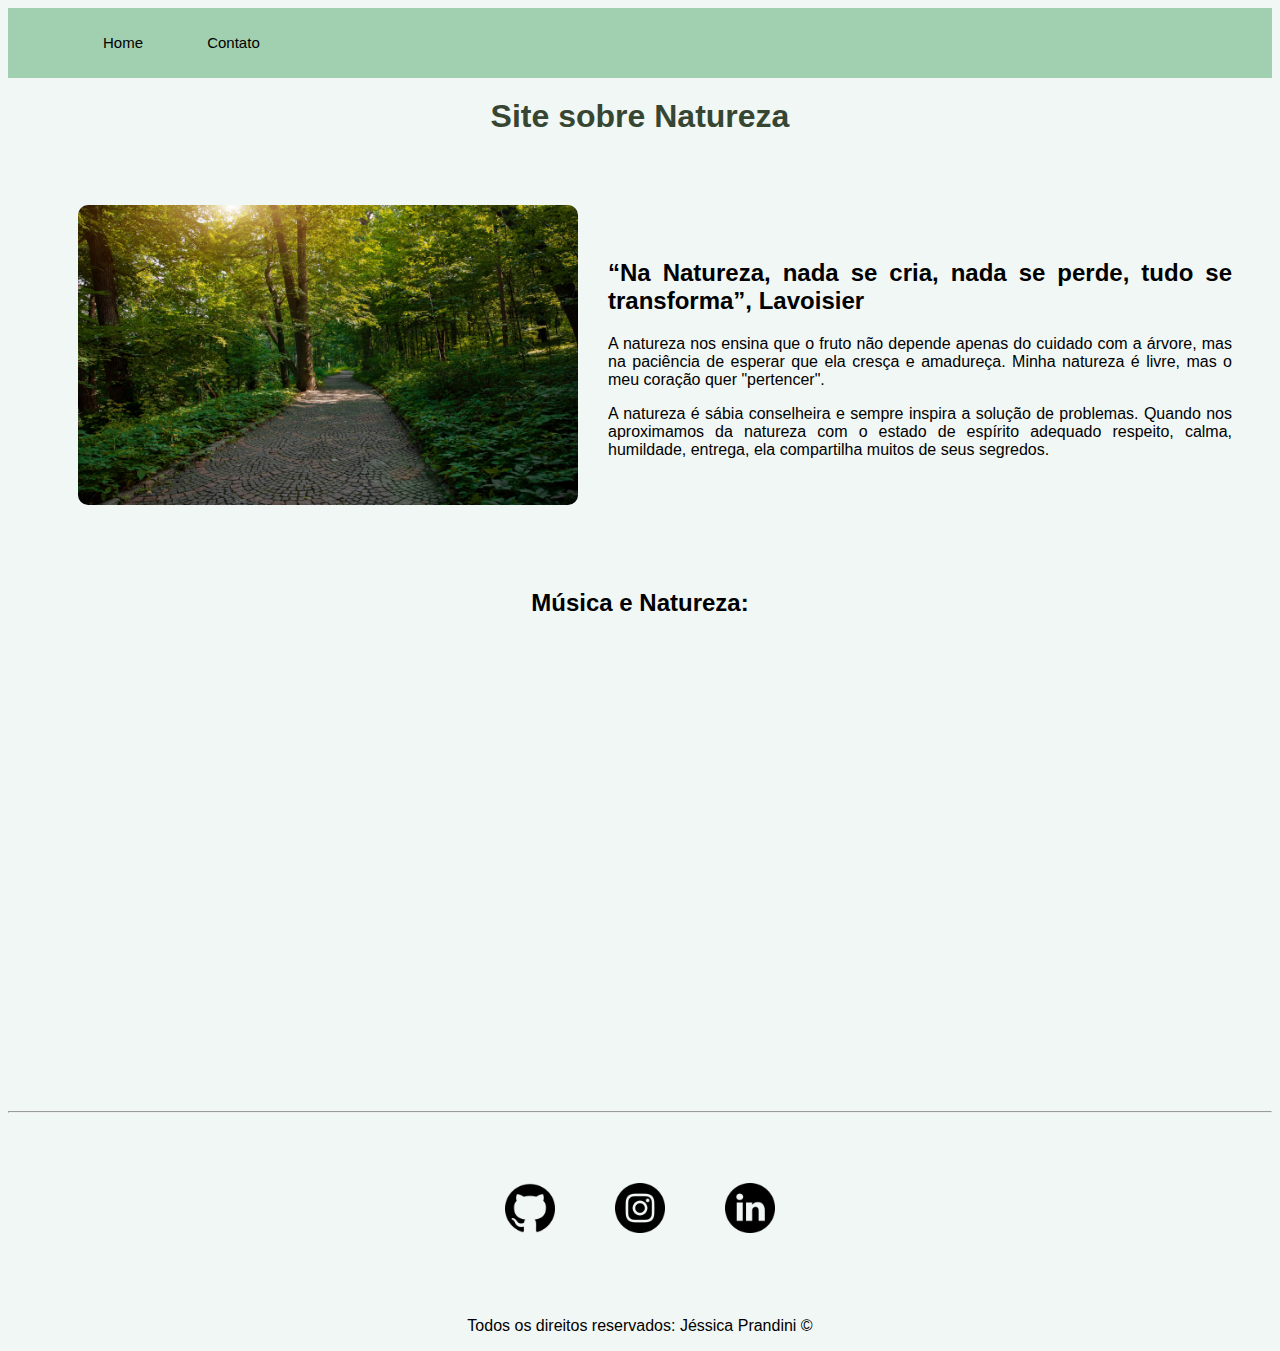
<file: index.html>
<!DOCTYPE html>
<html lang="pt-br">

<head>
    <meta charset="UTF-8">
    <meta name="viewport" content="width=device-width, initial-scale=1.0">
    <title>Natureza</title>
    <link rel="stylesheet" href="assets/css/style.css">
</head>

<body>

    <nav>
        <ul class="menu">
            <a href="index.html">
                <li>Home</li>
            </a>
            <a href="contato.html">
                <li>Contato</li>
            </a>
        </ul>
    </nav>

    <h1>Site sobre Natureza</h1>
    <div class="container">

        <div>
            <img class="imgfloresta" src="assets/img/floresta.png" alt="Foto de uma floresta de arvores com um caminho">
        </div>

        <div class="text">
            <h2>“Na Natureza, nada se cria, nada se perde, tudo se transforma”, Lavoisier</h2>

            <p>A natureza nos ensina que o fruto não depende apenas do cuidado com a árvore, mas na paciência de esperar que ela cresça e amadureça. Minha natureza é livre, mas o meu coração quer "pertencer".
            </p>
            <p>A natureza é sábia conselheira e sempre inspira a solução de problemas. Quando nos aproximamos da natureza com o estado de espírito adequado respeito, calma, humildade, entrega, ela compartilha muitos de seus segredos.
            </p>

        </div>
    </div>

    <h2 class="center">Música e Natureza:</h2>
    <div class="container">
        <div class="player">
            <iframe width="610" height="400" src="https://www.youtube.com/embed/_2c8YZwzaMk" title="YouTube video player" frameborder="0" allow="accelerometer; autoplay; clipboard-write; encrypted-media; gyroscope; picture-in-picture" allowfullscreen></iframe>
        </div>
    </div>

    <hr>
    <footer>
        <div class="container">
            <a href="https://github.com/jessicaprandini" target="_blank">
                <img class="tm-social" src="assets/img/github.png" alt="Logo GitHub">
            </a>

            <a href="https://www.instagram.com/jehprandini/" target="_blank">
                <img class="tm-social" src="assets/img/instagram.png" alt="Logo Instagram">
            </a>

            <a href="https://www.linkedin.com/in/jessicaprandini/" target="_blank">
                <img class="tm-social" src="assets/img/linkedin.png" alt="Logo Linkedin">
            </a>
        </div>
        <p class="center">
            Todos os direitos reservados: Jéssica Prandini &copy
        </p>

    </footer>

</body>

</html>
</file>
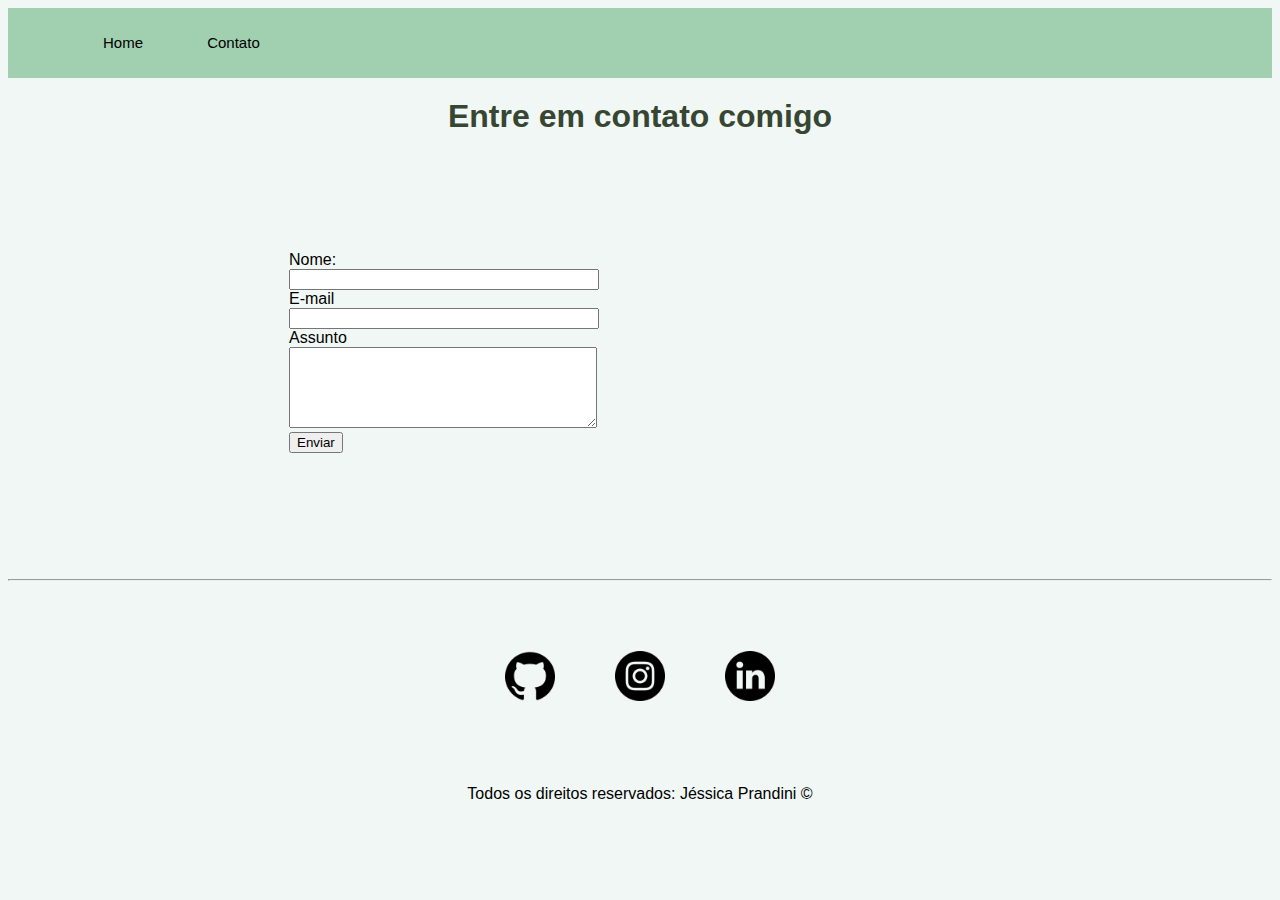
<file: contato.html>
<!DOCTYPE html>
<html lang="pt-br">

<head>
  <meta charset="UTF-8">
  <meta http-equiv="X-UA-Compatible" content="IE=edge">
  <meta name="viewport" content="width=device-width, initial-scale=1.0">
  <title>Contato</title>
  <link rel="stylesheet" href="assets/css/style.css">
</head>

<body>

  <nav>
    <ul class="menu">
      <a href="index.html">
        <li>Home</li>
      </a>
      <a href="contato.html">
        <li>Contato</li>
      </a>
    </ul>
  </nav>

  <h1 class="center">Entre em contato comigo</h1>
  <div class="container mb-50">

    <div class="div-contato">
      <form>
        <label for="nome">Nome:</label>
        <input type="text" id="nome" onkeyup="validarNome()" name="nome">
        <br>
        <div id="txtNome">
        </div>

        <label for="email">E-mail</label>
        <input type="email" id="email" onkeyup="validarEmail()">
        <div id="txtEmail">
        </div>

        <label for="assunto">Assunto</label>
        <div id="txtAssunto"></div>
        <textarea name="assunto" id="assunto" cols="35" rows="5" onkeyup="validaAssunto()"></textarea>
        <br>
        <button onclick="enviar()">Enviar</button>
      </form>
    </div>
    <div class="mb-50 div-contato">
      <iframe id="mapa" src="https://www.google.com/maps/embed?pb=!1m14!1m8!1m3!1d7208.554887383213!2d-49.329171!3d-25.395522!3m2!1i1024!2i768!4f13.1!3m3!1m2!1s0x94dce1a1f1d8e199%3A0xc74209ab8d4759b7!2sSanta%20Felicidade%2C%20Curitiba%20-%20PR!5e0!3m2!1spt-BR!2sbr!4v1654097344473!5m2!1spt-BR!2sbr" width="400" height="300" style="border:0;" allowfullscreen="" loading="lazy" referrerpolicy="no-referrer-when-downgrade"></iframe>
    </div>

  </div>
  </div>

  <hr>
  <footer>
    <div class="container mb-50">
      <a href="https://github.com/jessicaprandini" target="_blank">
        <img class="tm-social" src="assets/img/github.png" alt="Logo GitHub">
      </a>

      <a href="https://www.instagram.com/jehprandini/" target="_blank">
        <img class="tm-social" src="assets/img/instagram.png" alt="Logo Instagram">
      </a>

      <a href="https://www.linkedin.com/in/jessicaprandini/" target="_blank">
        <img class="tm-social" src="assets/img/linkedin.png" alt="Logo Linkedin">
      </a>
    </div>
    <p class="center">
      Todos os direitos reservados: Jéssica Prandini &copy
    </p>

  </footer>

  <script src="assets/js/script.js"></script>

</body>

</html>
</file>
<file: assets/css/style.css>
body {
  font-family: Arial, Helvetica, sans-serif;
  font-size: 12pt;
  background-color: #edf5f0c0;
}

nav {
  margin: 0%;
  padding: 10px;
  background-color: #8ac59cc7;
}
h1 {
  margin-top: 20px;
  text-align: center;
  color: #364632;
}

.center {
  text-align: center;
}

.text {
  text-align: justify;
}
.menu a {
  color: black;
  margin-left: 30px;
  font-size: 15px;
  text-decoration: none;
}

.menu li {
  display: inline;
  list-style: none;
  padding: 15px;
}

.menu a:hover {
  color: rgb(243, 247, 242);
}

.player {
  border-radius: 10px;
  overflow: hidden;
}

.container {
  display: flex;
  margin: 40px;
  justify-content: center;
  align-items: center;
  margin-bottom: 50px;
}

.imgfloresta {
  width: 500px;
  height: 300px;
  padding: 30px;
  border-radius: 40px;
}

.tm-social {
  width: 50px;
  height: 50px;
  padding: 30px;
}

.mb-50 {
  margin-bottom: 50px;
}

.div-contato {
  margin-left: 50px;
}

#nome {
  width: 100%;
}

#email {
  width: 100%;
}

#assunto {
  width: 100%;
}
</file>
